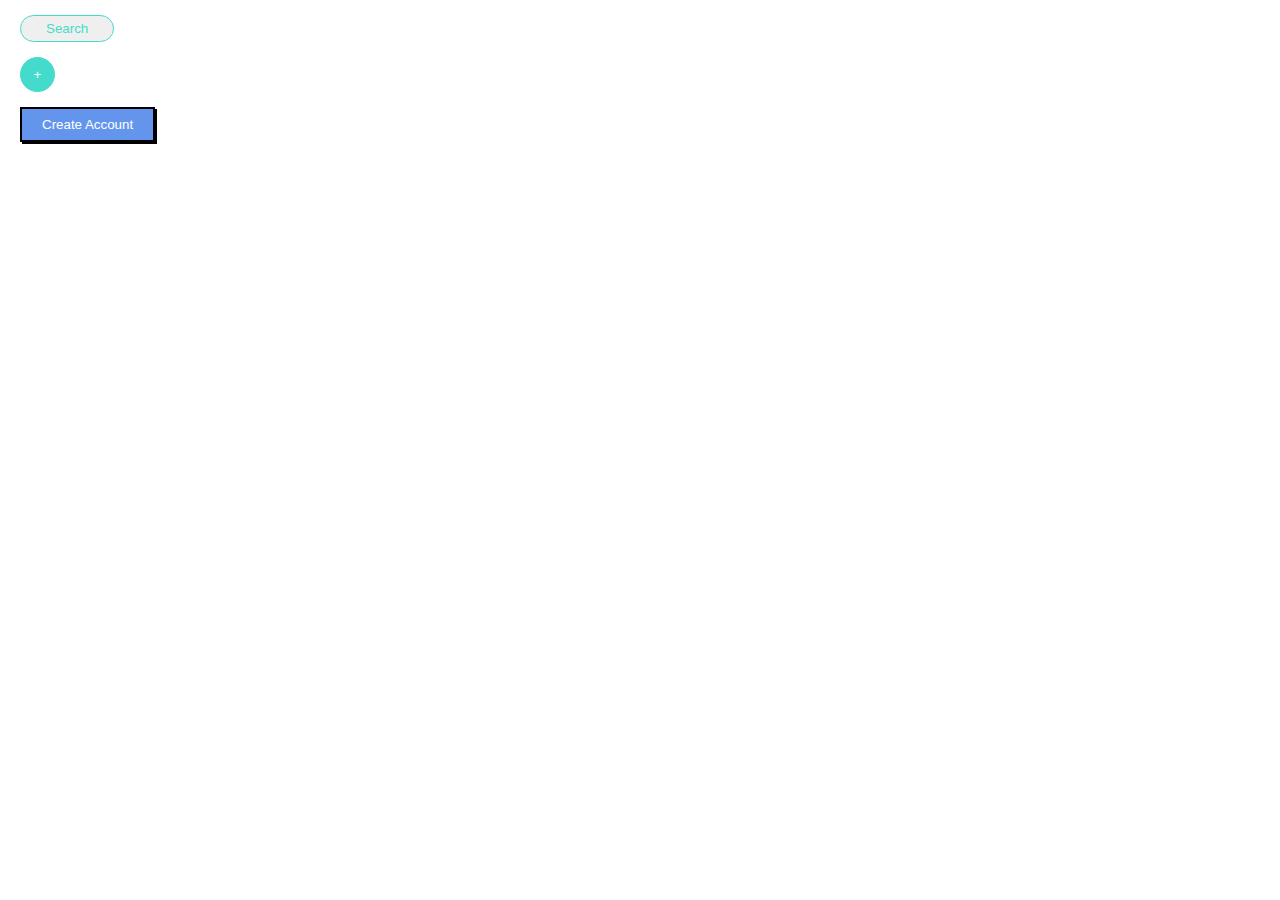
<file: button-up.html>
<!DOCTYPE html>
<html lang="en">

<head>
  <meta charset="UTF-8">
  <meta http-equiv="X-UA-Compatible" content="IE=edge">
  <meta name="viewport" content="width=device-width, initial-scale=1.0">
  <title>Button up</title>

  <style>
    .search {
      border: 1px solid rgb(68, 219, 204);
      border-radius: 15px;
      padding: 5px 25px;
      color: rgb(68, 219, 204);
    }

    .plus {
      border-radius: 50%;
      background-color: rgb(68, 219, 204);
      border: 1px solid rgb(68, 219, 204);
      color: white;
      width: 35px;
      height: 35px;
    }

    .create_acc {
      padding: 5px;
      background-color: cornflowerblue;
      color: white;
      border: 2px solid black;
      box-shadow: 2px 2px black;
      padding: 8px 20px;
    }

    * {
      margin: 5px;
      ;
    }
  </style>
</head>

<body>
  <div>
    <button class="search">Search</button>
  </div>
  <div>
    <button class="plus">+</button>
  </div>
  <div>
    <button class="create_acc">Create Account</button>
  </div>
</body>

</html>
</file>
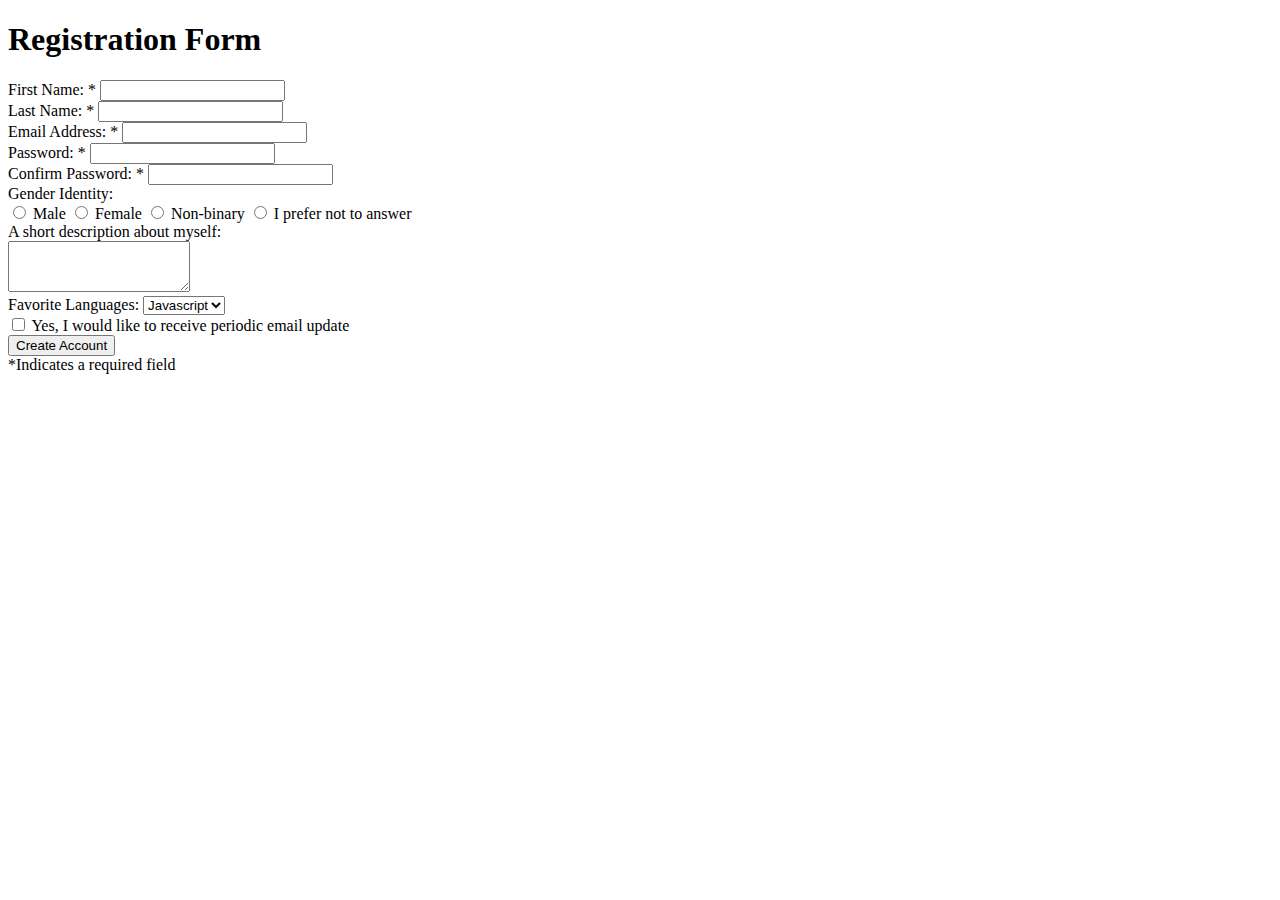
<file: form.html>
<!DOCTYPE html>
<html>

<head>
  <title>this is registration form</title>
</head>

<body>
  <h1>Registration Form</h1>
  <div>
    <label for="first-name">First Name: *</label>
    <input type="text" id="first-name">
  </div>
  <div>
    <label for="last-name">Last Name: *</label>
    <input type="text" id="last-name">
  </div>
  <div>
    <label for="email">Email Address: *</label>
    <input type="text" id="email">
  </div>
  <div>
    <label for="password">Password: *</label>
    <input type="password" id="password">
  </div>
  <div>
    <label for="confirm-password">Confirm Password: *</label>
    <input type="password" id="confirm-password">
  </div>

  <div>Gender Identity: </div>
  <div>
    <input type="radio" name="gender" id="male">
    <label for="male">Male</label>


    <input type="radio" name="gender" id="female">
    <label for="female">Female</label>

    <input type="radio" name="gender" id="non-binary">
    <label for="non-binary">Non-binary</label>

    <input type="radio" name="gender" id="not-answer">
    <label for="not-answer">I prefer not to answer</label>
  </div>

  <div>A short description about myself: </div>
  <textarea name="self-description" cols="20" rows="3"></textarea>

  <div>

  </div>
  <label for="fav-lang">Favorite Languages:</label>
  <select id="fav-lang">
    <option>Javascript</option>
    <option>Python</option>
    <option>Java</option>
  </select>

  <div>
    <input type="checkbox" id="check">
    <label for="check">Yes, I would like to receive periodic email update</label>
  </div>

  <input type="submit" value="Create Account">
  <div>*Indicates a required field</div>
</body>

</html>
</file>
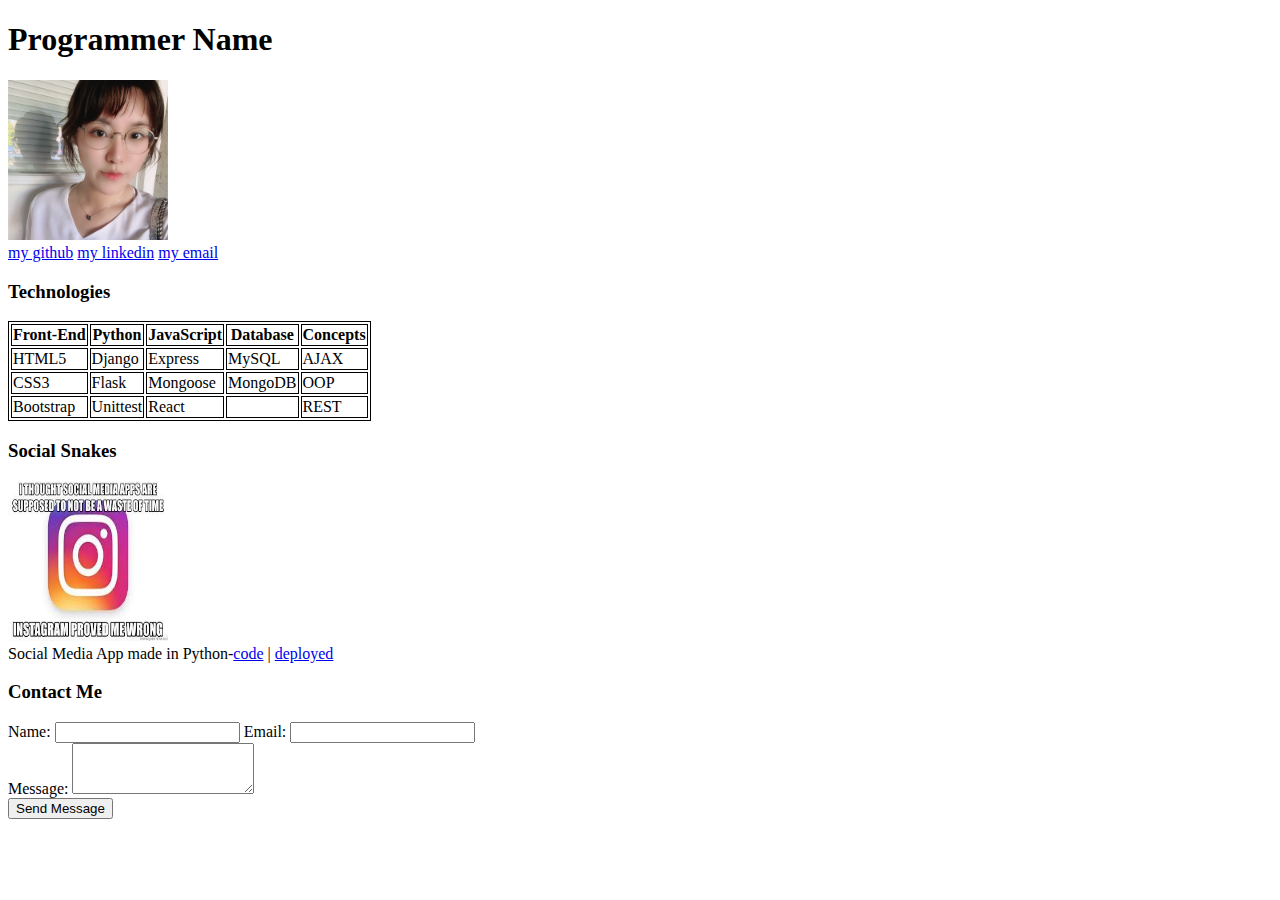
<file: personal-port.html>
<!DOCTYPE html>
<html>

<head>
  <title>portfolio</title>
  <link rel="stylesheet" href="https://use.fontawesome.com/releases/v5.8.1/css/all.css"
    integrity="sha384-50oBUHEmvpQ+1lW4y57PTFmhCaXp0ML5d60M1M7uH2+nqUivzIebhndOJK28anvf" crossorigin="anonymous">
  <style>
    table,
    th,
    td {
      border: 1px solid black;
    }
  </style>
</head>

<body>
  <h1>Programmer Name</h1>
  <img src="img/pic.jpg" alt="profile pic" style="width: 160px; height: 160px;">

  <div>
    <i class="fab fa-github-alt"></i>
    <a href="https://github.com/Yma-Van2020">my github</a>
    <i class="fab fa-linkedin"></i>
    <a href="https://www.linkedin.com/in/katelyn-m-0369881ab/">my linkedin</a>
    <i class="fas fa-envelope-open-text"></i>
    <a href="mailto:candicema2018@gmail.com">my email</a>
  </div>

  <h3><strong>Technologies</strong></h3>
  <table>
    <tr>
      <th>Front-End</th>
      <th>Python</th>
      <th>JavaScript</th>
      <th>Database</th>
      <th>Concepts</th>
    </tr>
    <tr>
      <td>HTML5</td>
      <td>Django</td>
      <td>Express</td>
      <td>MySQL</td>
      <td>AJAX</td>
    </tr>
    <tr>
      <td>CSS3</td>
      <td>Flask</td>
      <td>Mongoose</td>
      <td>MongoDB</td>
      <td>OOP</td>
    </tr>
    <tr>
      <td>Bootstrap</td>
      <td>Unittest</td>
      <td>React</td>
      <td></td>
      <td>REST</td>
    </tr>

  </table>

  <h3><strong>Social Snakes</strong></h3>
  <img src="img/app.jpg" alt="app-img" style="width: 160px; height: 160px;">

  <div>
    Social Media App made in Python-<a href="#">code</a> | <a href="#">deployed</a>
  </div>

  <h3>Contact Me</h3>
  <div>
    <label for="name">Name: </label>
    <input type="text" id="name" name="full-name">

    <label for="email">Email: </label>
    <input type="text" id="email" name="e-mail">
  </div>
  <label for="msg">Message: </label>
  <textarea name="input" id="msg" cols="20" rows="3"></textarea>
  <div>
    <input type="submit" value="Send Message">
  </div>
  </div>
</body>

</html>
</file>
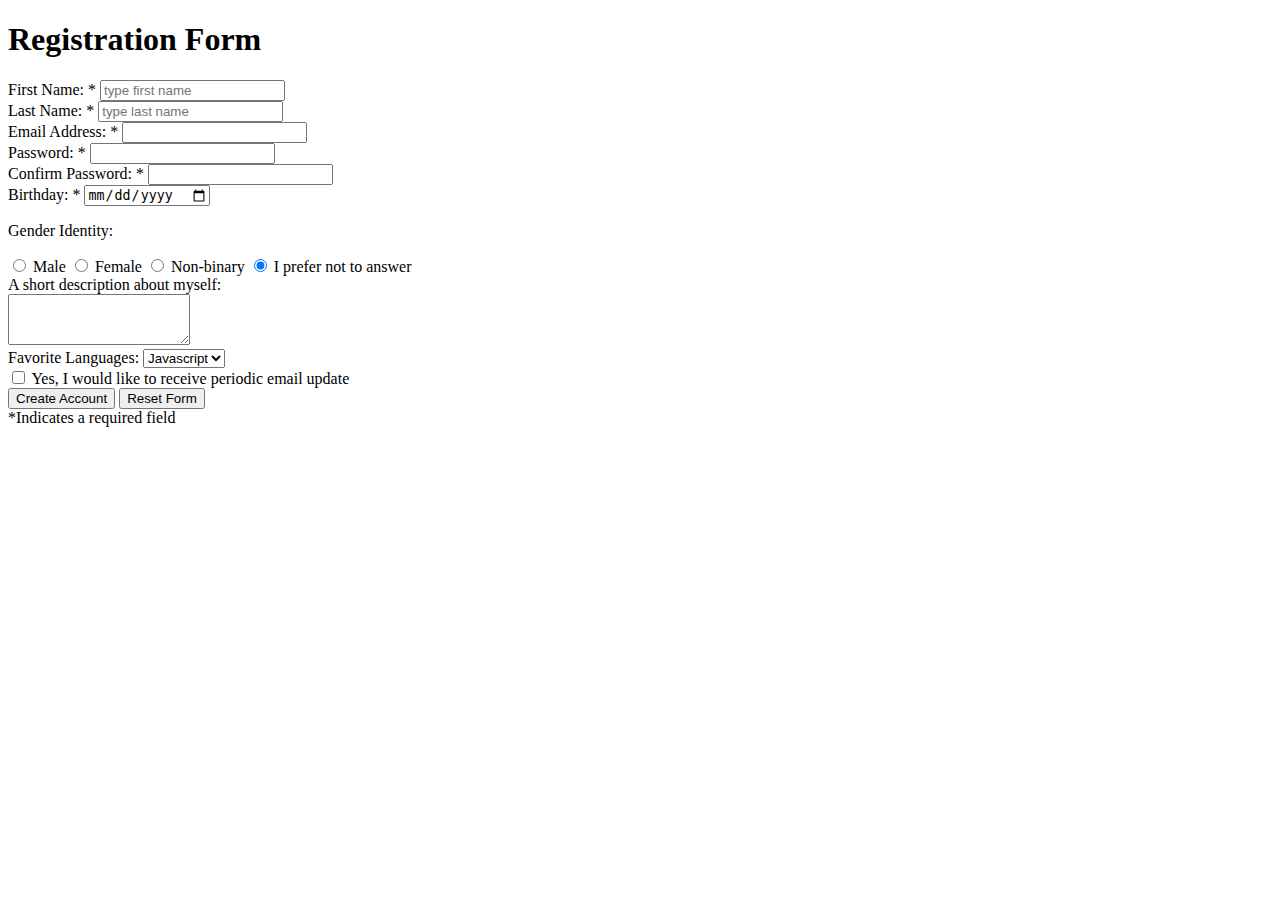
<file: registration-form.html>
<!DOCTYPE html>
<html>

<head>
  <title>Registration Form</title>
  <meta charset="utf-8">
</head>

<body>
  <h1>Registration Form</h1>
  <form action="">
    <label for="first-name">First Name: *</label>
    <input type="text" name="fist_name" id="first-name" placeholder="type first name">
    <div>
      <label for="last-name">Last Name: *</label>
      <input type="text" name="last_name" id="last-name" placeholder="type last name">
    </div>
    <div>
      <label for="email">Email Address: *</label>
      <input type="email" name="email" id="email">
    </div>
    <div>
      <label for="password">Password: *</label>
      <input type="password" name="password" id="password">
    </div>
    <div>
      <label for="confirm-password">Confirm Password: *</label>
      <input type="password" name="confirm_pw" id="confirm-password">
    </div>
    <div>
      <label for="bDay">Birthday: *</label>
      <input type="date" name="bDay" id="bDay">
    </div>


  <div>
    <p>Gender Identity: </p>
    <input type="radio" name="gID" id="male" value="male">
    <label for="male">Male</label>

    <input type="radio" name="gID" id="female" value="female">
    <label for="female">Female</label>

    <input type="radio" name="gID" id="non-binary" value="non-binary">
    <label for="non-binary">Non-binary</label>

    <input type="radio" name="gID" id="not-answer" value="not-answer" checked>
    <label for="not-answer">I prefer not to answer</label>

    <div>A short description about myself: </div>
    <textarea name="self-description" cols="20" rows="3"></textarea>

    <div>

    </div>
    <label for="fav-lang">Favorite Languages:</label>
    <select name="choose-lang" id="fav-lang">
      <option value="1">Javascript</option>
      <option value="2">Python</option>
      <option value="3">Java</option>
    </select>

    <div>
      <input type="checkbox" name="check" id="check">
      <label for="check">Yes, I would like to receive periodic email update</label>
    </div>

    <input type="submit" name="submit-btn" value="Create Account">
     <!-- <button type="submit">Create Account</button> -->
    <button type="reset">Reset Form</button>
    <div>*Indicates a required field</div>
  
    </form>
</body>

</html>
</file>
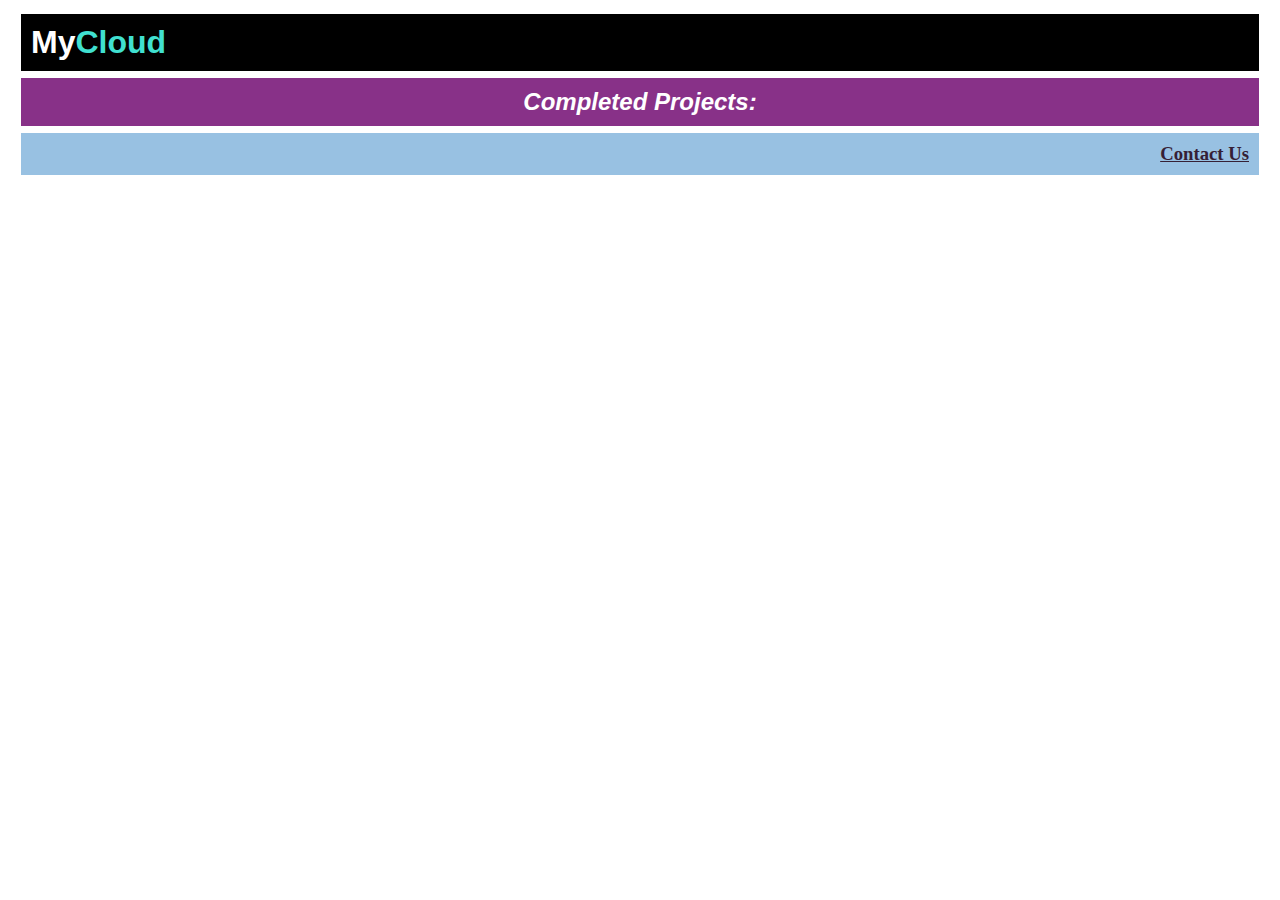
<file: styling.html>
<!DOCTYPE html>
<html>
<head>
	<title>text styling</title>
  <meta charset="UTF-8">
  <meta http-equiv="X-UA-Compatible" content="IE=edge">
  <meta name="viewport" content="width=device-width, initial-scale=1.0">
  <style>
    h1{
      background-color: black;
      text-align: left;
      color: white;
      font-family: 'Gill Sans', 'Gill Sans MT', Calibri, 'Trebuchet MS', sans-serif;
      padding: 10px;
    }
    h1 span {
      color: turquoise;
      margin: 0;
    }
    h2{
      background-color: rgb(136, 49, 136);
      text-align: center;
      color: white;
      font-style: italic;
      font-family: arial;
      padding: 10px;
    }
    h3{
      background-color: rgb(152, 193, 226);
      text-align: right;
      text-decoration: underline;
      color: rgb(53, 32, 53);
      padding: 10px;
    }

    *{
      margin: 7px;
    }
    
  </style>
</head>
<body>
  <h1>My<span>Cloud</span></h1>
  <h2>Completed Projects:</h2>
  <h3>Contact Us</h3>
</body>
</html>
</file>
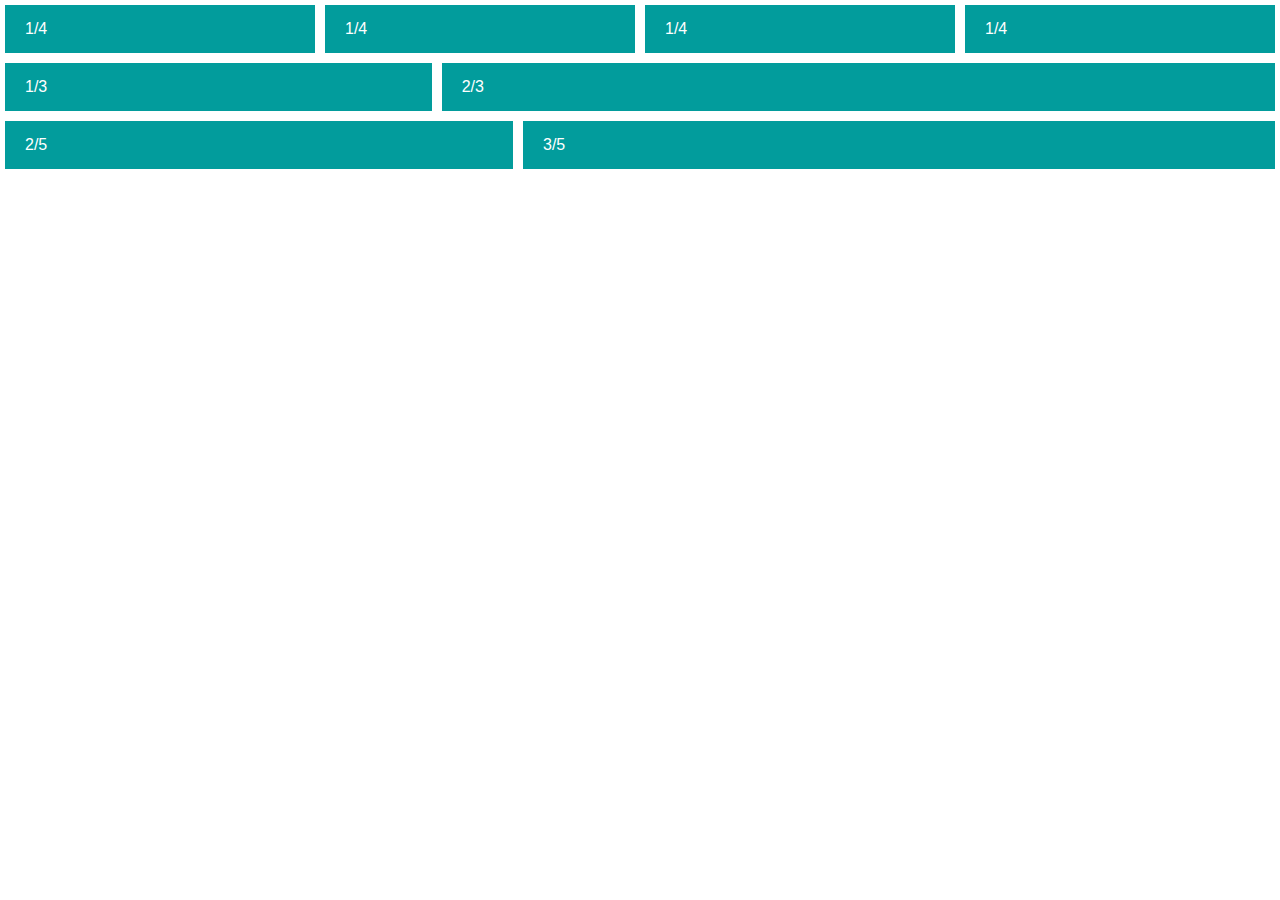
<file: felxible columns/flexible.html>
<!DOCTYPE html>
<html lang="en">
<head>
  <meta charset="UTF-8">
  <meta http-equiv="X-UA-Compatible" content="IE=edge">
  <meta name="viewport" content="width=device-width, initial-scale=1.0">
  <title>Flexible cols</title>
  <link rel="stylesheet" href="flexible.css">
</head>

<body>
  <div class="row">
    <div class="col">1/4</div>
    <div class="col">1/4</div>
    <div class="col">1/4</div>
    <div class="col">1/4</div>
  </div>

  <div class="row">
    <div class="col">1/3</div>
    <div class="col-2">2/3</div>
  </div>

  <div class="row">
    <div class="col-2">2/5</div>
    <div class="col-3">3/5</div>
  </div>
  </div>
</body>
</html>
</file>
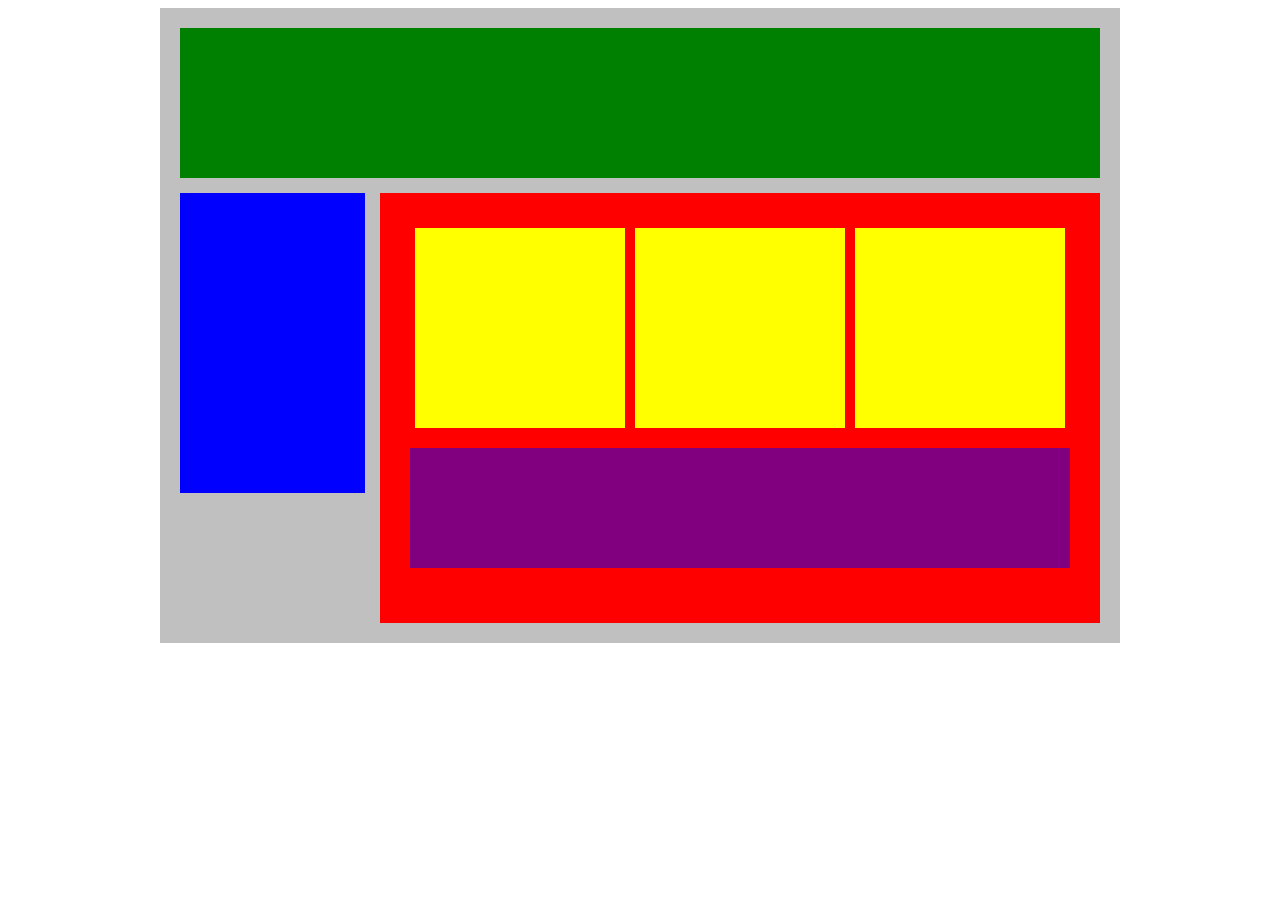
<file: flex-blocks/flex-blocks.html>
<!DOCTYPE html>
<html lang="en">
<head>
    <title>Position Practice</title>
    <link rel="stylesheet" type="text/css" href="flex.css">
</head>
<body>
    <div class="container">
        <div class="top-nav"></div>
        <div class="row">
            <div class="side-nav"></div>
            <div class="main">
                <div class="row">
                    <div class="sub-content"></div>
                    <div class="sub-content"></div>
                    <div class="sub-content"></div>
                </div>
                <div id="advertisement"></div>
            </div>
        </div>
    </div>
</body>
</html>
</file>
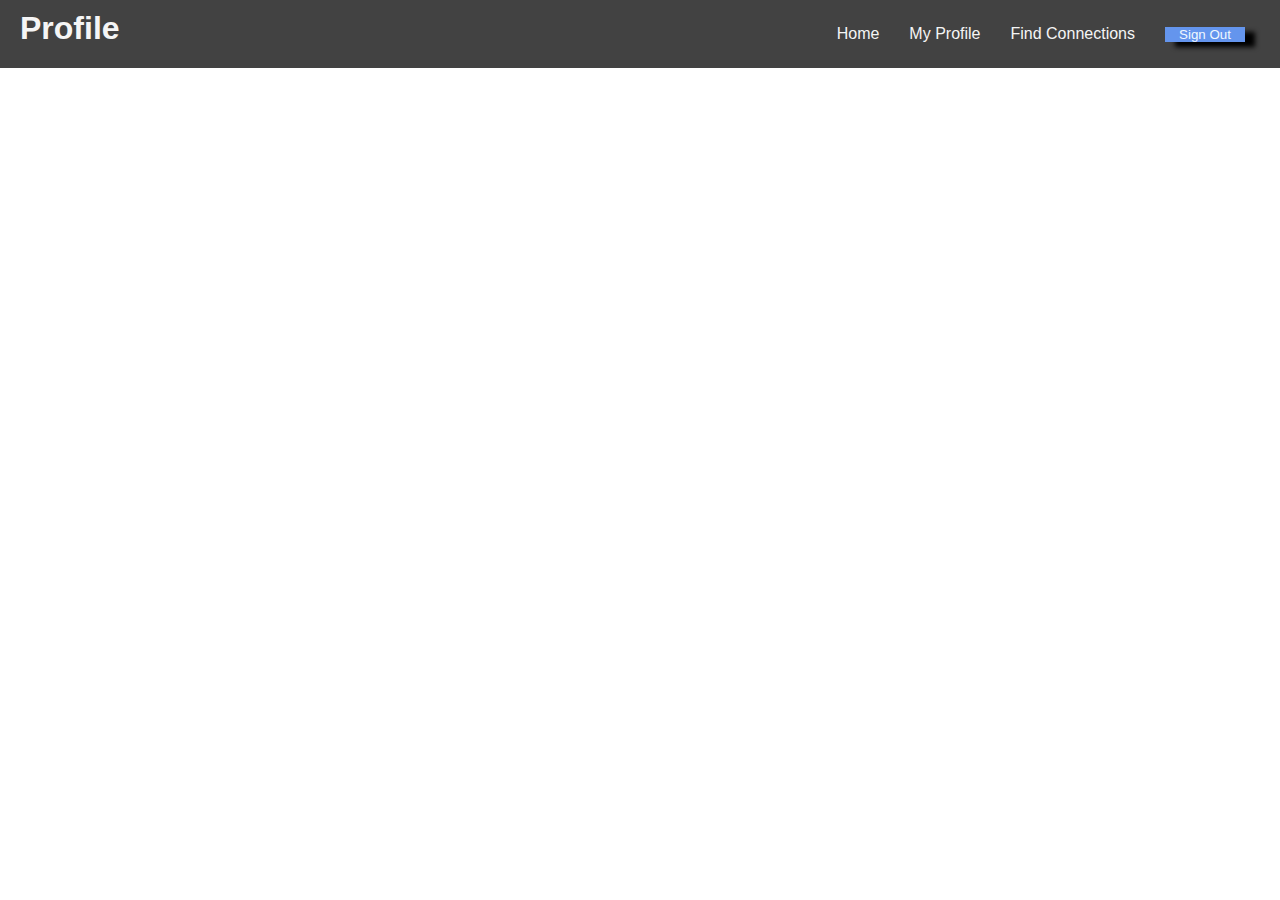
<file: flex-navbar/flex-navbar.html>
<!DOCTYPE html>
<html lang="en">

<head>
  <meta charset="UTF-8">
  <meta http-equiv="X-UA-Compatible" content="IE=edge">
  <meta name="viewport" content="width=device-width, initial-scale=1.0">
  <title>Flex navbar</title>
  <link rel="stylesheet" href="navbar.css">
</head>

<body>
  <div class="nav">
    <h1 class="nav-title">Profile</h1>

    <ul class="nav-links">
      <li><a href="#">Home</a></li>
      <li><a href="#" class="active">My Profile</a></li>
      <li><a href="#">Find Connections</a></li>
      <li><button class="btn">Sign Out</button></li>
    </ul>

  </div>
</body>

</html>
</file>
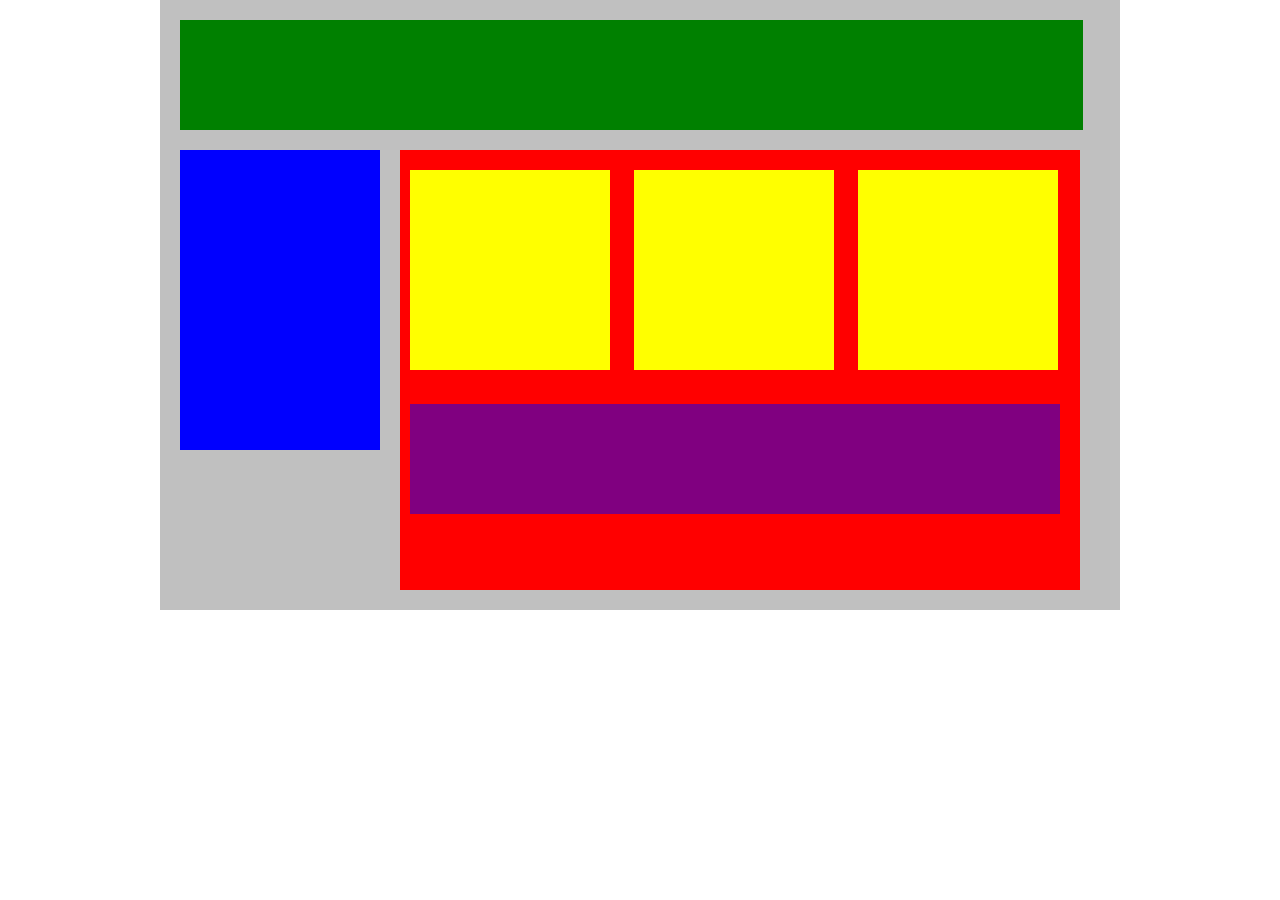
<file: plotting-blocks/plotting-blocks.html>
<!DOCTYPE html>
<html lang="en">

<head>
  <meta charset="UTF-8">
  <meta http-equiv="X-UA-Compatible" content="IE=edge">
  <meta name="viewport" content="width=device-width, initial-scale=1.0">
  <link rel="stylesheet" href="style.css">
  <title>Plotting blocks</title>
</head>

<body>
  <div class="container">
    <div class="top-nav"></div>
      <div class="side-nav"></div>
      <div class="main">
        <div class="sub-content"></div>
        <div class="sub-content"></div>
        <div class="sub-content"></div>
        <div id="advertisement"></div>
      </div>
  </div>
</body>

</html>

</body>

</html>
</file>
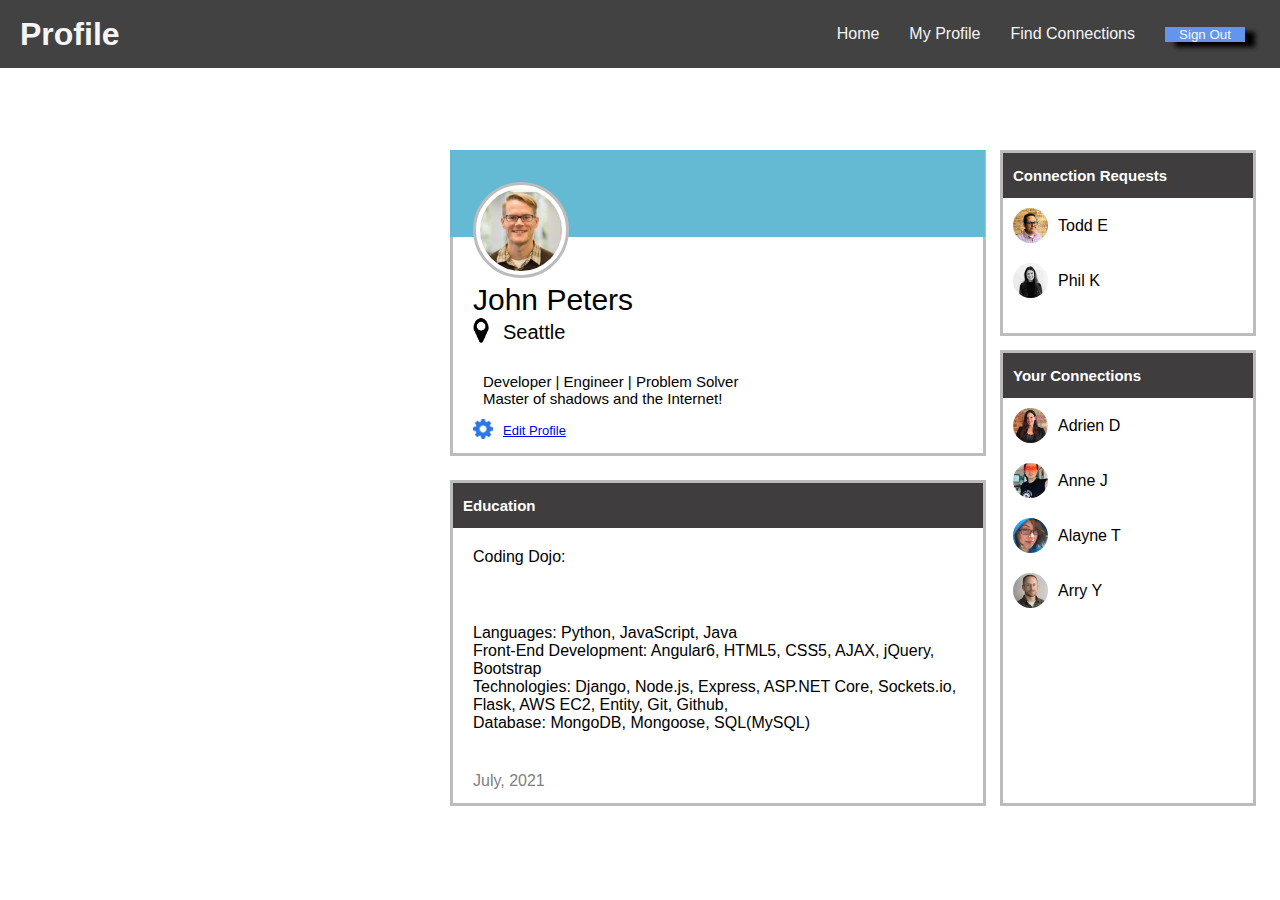
<file: profile page/userCard.html>
<!DOCTYPE html>
<html lang="en">

<head>
  <meta charset="UTF-8">
  <meta http-equiv="X-UA-Compatible" content="IE=edge">
  <meta name="viewport" content="width=device-width, initial-scale=1.0">
  <title>user card</title>
  <link rel="stylesheet" href="style.css">
  <link rel="stylesheet" href="https://use.fontawesome.com/releases/v5.8.1/css/all.css"
    integrity="sha384-50oBUHEmvpQ+1lW4y57PTFmhCaXp0ML5d60M1M7uH2+nqUivzIebhndOJK28anvf" crossorigin="anonymous">

</head>

<body>

  <div class="nav">
    <h1 class="nav-title">Profile</h1>

    <ul class="nav-links">
      <li><a href="#">Home</a></li>
      <li><a href="#" class="active">My Profile</a></li>
      <li><a href="#">Find Connections</a></li>
      <li><button class="btn">Sign Out</button></li>
    </ul>

  </div>


  <div class="container">
    <header></header>

    <div class="row">
      <div>John Peters</div>
      <img src="icons/map-marker.png" alt="location icon">
      <p>Seattle</p>
      <div id="intro">
        Developer | Engineer | Problem Solver<br>
        Master of shadows and the Internet!
      </div>
    </div>

    <img class="userimg" src="images/todd-s.jpg" alt="user icon">
    <div class="circle"></div>

    <img class="edit" src="icons/gear.png" alt="edit icon"><a class="editProf" href="#">Edit Profile</a>
  </div>

  <div class="container-2">
    <header>
      <h5>Education</h5>
    </header>

    <p>Coding Dojo: </p><br>
    <p> 
      Languages:
      Python, JavaScript, Java<br>
      Front-End Development:
      Angular6, HTML5, CSS5, AJAX, jQuery, Bootstrap<br>

      Technologies:
      Django, Node.js, Express, ASP.NET Core, Sockets.io, Flask, AWS EC2, Entity, Git, Github,<br>

      Database:
      MongoDB, Mongoose, SQL(MySQL)
    </p>
    <p style="color: gray;">July, 2021</p>
    </p>

  </div>

  <div class="container-3">
    <header>
      <h5>Connection Requests</h5> 
    </header>
    <div class="row-3">

      <div class="person1">
        <img class="pimg" src="images/adrien-s.jpg" alt="person image">
        <div>Todd E</div><i class="fas fa-check-circle"></i><i class="fas fa-times"></i>
      </div>

      <div class="person2">
        <img class="pimg" src="images/alayne-s.jpg" alt="person image">
        <div>Phil K</div><i class="fas fa-check-circle"></i><i class="fas fa-times"></i>
      </div>

    </div>
  </div>

  <div class="container-4">
    <header>
      <h5>Your Connections</h5>
    </header>

    <div class="row-4">

      <div class="person3">
        <img class="pimg" src="images/anne-s.jpg" alt="person image">
        <div>Adrien D</div><i class="fas fa-heart"></i>
      </div>
      <div class="person4">
        <img class="pimg" src="images/arry-s.jpg" alt="person image">
        <div>Anne J</div><i class="fas fa-heart"></i>
      </div>
      <div class="person5">
        <img class="pimg" src="images/jane-m.jpg" alt="person image">
        <div>Alayne T</div><i class="fas fa-heart"></i>
      </div>
      <div class="person6">
        <img class="pimg" src="images/phil-s.jpg" alt="person image">
        <div>Arry Y</div><i class="fas fa-heart"></i>
      </div>

    </div>
  </div>
  </div>
</body>

</html>
</file>
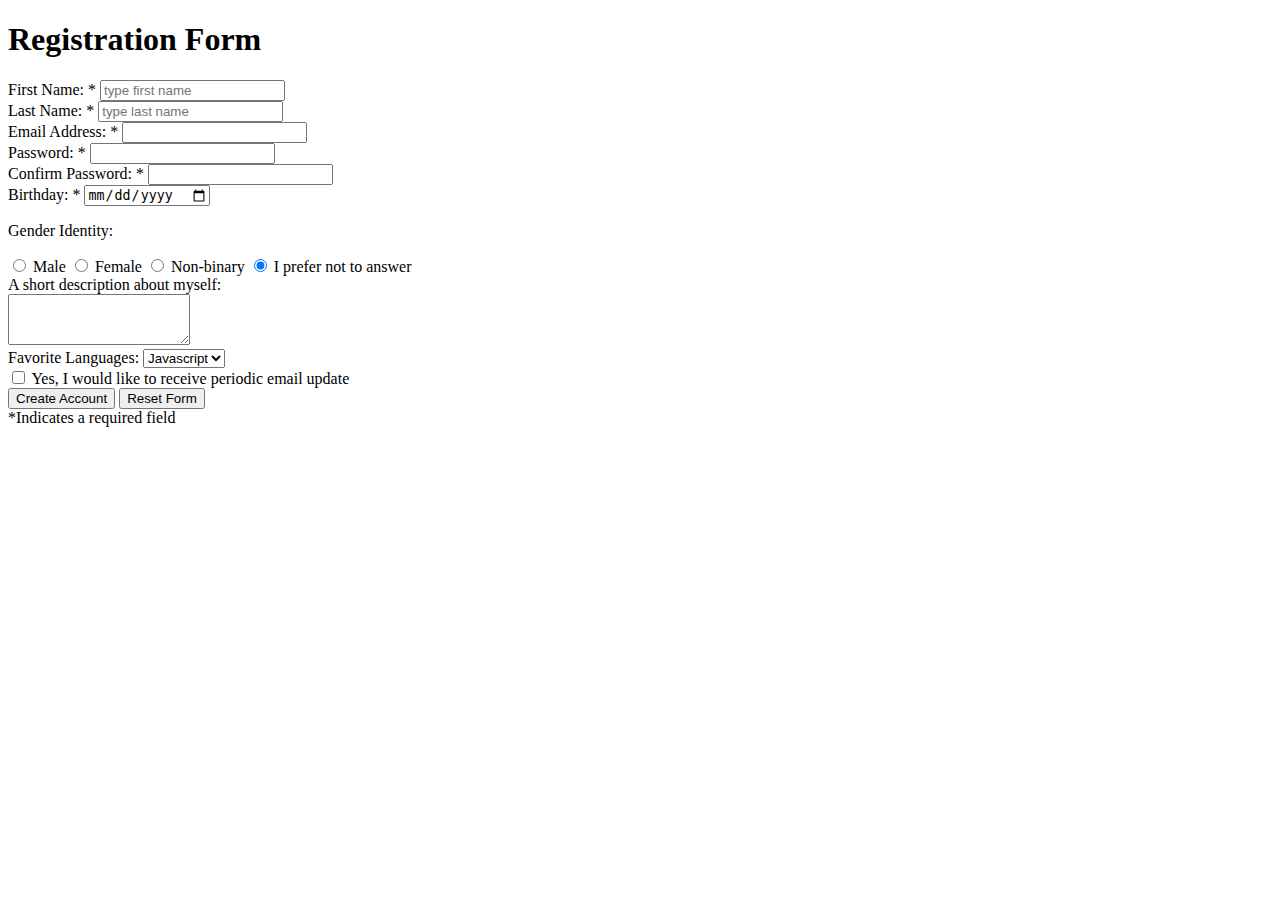
<file: smaller assignments/registration-form.html>
<!DOCTYPE html>
<html>

<head>
  <meta charset="UTF-8">
  <meta http-equiv="X-UA-Compatible" content="IE=edge">
  <meta name="viewport" content="width=device-width, initial-scale=1.0">
  <title>Registration Form</title>
</head>

<body>
  <h1>Registration Form</h1>
  <form action="">
    <label for="first-name">First Name: *</label>
    <input type="text" name="fist_name" id="first-name" placeholder="type first name">
    <div>
      <label for="last-name">Last Name: *</label>
      <input type="text" name="last_name" id="last-name" placeholder="type last name">
    </div>
    <div>
      <label for="email">Email Address: *</label>
      <input type="email" name="email" id="email">
    </div>
    <div>
      <label for="password">Password: *</label>
      <input type="password" name="password" id="password">
    </div>
    <div>
      <label for="confirm-password">Confirm Password: *</label>
      <input type="password" name="confirm_pw" id="confirm-password">
    </div>
    <div>
      <label for="bDay">Birthday: *</label>
      <input type="date" name="bDay" id="bDay">
    </div>


  <div>
    <p>Gender Identity: </p>
    <input type="radio" name="gID" id="male" value="male">
    <label for="male">Male</label>

    <input type="radio" name="gID" id="female" value="female">
    <label for="female">Female</label>

    <input type="radio" name="gID" id="non-binary" value="non-binary">
    <label for="non-binary">Non-binary</label>

    <input type="radio" name="gID" id="not-answer" value="not-answer" checked>
    <label for="not-answer">I prefer not to answer</label>

    <div>A short description about myself: </div>
    <textarea name="self-description" cols="20" rows="3"></textarea>

    <div>

    </div>
    <label for="fav-lang">Favorite Languages:</label>
    <select name="choose-lang" id="fav-lang">
      <option value="1">Javascript</option>
      <option value="2">Python</option>
      <option value="3">Java</option>
    </select>

    <div>
      <input type="checkbox" name="check" id="check">
      <label for="check">Yes, I would like to receive periodic email update</label>
    </div>

    <input type="submit" name="submit-btn" value="Create Account">
     <!-- <button type="submit">Create Account</button> -->
    <button type="reset">Reset Form</button>
    <div>*Indicates a required field</div>
  
    </form>
</body>

</html>
</file>
<file: felxible columns/flexible.css>
* {
  margin: 0;
  padding: 0;
  font-family: Arial, Helvetica, sans-serif;
}

.row{
 display: flex;
 justify-content:space-between;
 align-items: center;
}

.col{
  flex:1;
  background-color:rgb(2, 156, 156) ;
  color: white;
  margin: 5px;
  padding:15px 0px 15px 20px;
}

.col-2{
  flex:2;
  background-color:rgb(2, 156, 156) ;
  color: white;
  margin: 5px;
  padding:15px 0px 15px 20px;
}

.col-3{
  flex:3;
  background-color:rgb(2, 156, 156);
  color: white;
  margin: 5px;
  padding:15px 0px 15px 20px;
}
</file>
<file: flex-blocks/flex.css>
.container{
  width: 950px;
  background-color: silver;
  margin: 0px auto;
  padding: 5px;;
}
.top-nav {
  height: 150px;
  background-color: green;
  margin:15px;
}
.side-nav {
  height: 300px;
  width: 200px;
  background-color: blue;
  margin-right: 15px;
}
.main {
  height: 400px;
  width: 700px;
  background-color: red;
  padding: 15px;
}
.sub-content {
  height: 200px;
  width: 210px;
  background-color: yellow;
  margin: 5px;
}
#advertisement {
  height: 120px;
  width: 660px;
  background-color: purple;
  margin-left: 15px;
}
.row {
  /* TODO - what should go here? */
  display: flex;
  margin: 15px;
}
</file>
<file: flex-navbar/navbar.css>
* {
  margin: 0px;
  padding: 0px;
}
.nav{
  background-color: rgb(66, 66, 66);
  padding: 10px 20px;
  color: whitesmoke;
  font-family: Arial, Helvetica, sans-serif;
}

ul a {
  color: whitesmoke;
  text-decoration: none;
}

ul li {
  list-style-type: none;
  margin: 15px;
}

ul {
  display: flex;
  justify-content: flex-end;
}

h1 {
  position: absolute;
  top: 10px;
}

.btn {
  width: 80px;
  border: black;
  box-shadow: 10px 5px 5px black;
  background-color: cornflowerblue;
  color: aliceblue;
}
</file>
<file: plotting-blocks/style.css>
* {
  margin: 0;
  padding: 0;
}

.container {
  width: 950px;
  height: 600px;
  background-color: silver;
  margin: 0px auto;
  padding: 5px;
}

.top-nav {
  width: 95%;
  height: 110px;
  background-color: green;
  margin: 15px;
}

.side-nav {
  height: 300px;
  width: 200px;
  background-color: blue;
  display: inline-block;
  margin: 5px 15px;
}

.main {
  height: 440px;
  width: 680px;
  background-color: red;
  display: inline-block;
  position: absolute;
  margin: 5px;
}

.sub-content {
  height: 200px;
  width: 200px;
  background-color: yellow;
  display: inline-block;
  margin: 20px 10px 10px 10px;
}

#advertisement {
  height: 110px;
  width: 650px;
  background-color: purple;
  margin-left: 10px;
  margin-right: auto;
  margin-top: 20px;
}
</file>
<file: profile page/style.css>
.container {
  border: 3px rgb(189, 188, 188) solid;
  width: 530px;
  height: 300px;
  position: absolute;
  left: 450px;
  top: 150px;
}

.container-2 {
  border: 3px rgb(189, 188, 188) solid;
  width: 530px;
  height: 320px;
  position: absolute;
  left: 450px;
  top: 480px;
}

.container-2 header {
  background-color: rgb(63, 61, 61);
  height: 45px;
  color: white;
  display: flex;
  align-items: center;
}

.container-3 header {
  background-color: rgb(63, 61, 61);
  height: 45px;
  color: white;
  display: flex;
  align-items: center;
}

.container-4 header {
  background-color: rgb(63, 61, 61);
  height: 45px;
  color: white;
  display: flex;
  align-items: center;
}

.container-3 {
  border: 3px rgb(189, 188, 188) solid;
  width: 250px;
  height: 180px;
  position: absolute;
  left: 1000px;
  top: 150px;
}

.container-4 {
  border: 3px rgb(189, 188, 188) solid;
  width: 250px;
  height: 450px;
  position: absolute;
  left: 1000px;
  top: 350px;
}

.container header {
  background-color: rgb(100, 185, 211);
  border: 1px rgb(100, 185, 211) solid;
  height: 85px;
  width: 533px;
  z-index: 1;
  position: absolute;
  left: -3px;
  top: -3px;
}

.userimg {
  width: 82px;
  z-index: 3;
  position: absolute;
  top: 36px;
  left: 27px;
}

.circle {
  width: 90px;
  height: 90px;
  border-radius: 50%;
  z-index: 2;
  position: absolute;
  top: 29px;
  left: 20px;
  border: 3px solid rgb(189, 188, 188);
  background-color: white;
}

.row img {
  position: absolute;
  top: 165px;
  left: 20px;
  height: 25px;
  border-radius: 50%;
}

.userimg {
  border-radius: 50%;
}

* {
  font-family: Arial, Helvetica, sans-serif;
}

.row div {
  position: absolute;
  top: 130px;
  left: 20px;
  font-size: 30px;
}

.row p {
  position: absolute;
  top: 168px;
  left: 50px;
  font-size: 20px;
}

h5 {
  font-size: 15px;
  color: white;
  padding-left: 10px;
}

#intro {
  position: absolute;
  top: 220px;
  left: 30px;
  font-size: 15px;
}

.edit {
  position: absolute;
  top: 266px;
  left: 20px;
  height: 20px;
}

.editProf {
  position: absolute;
  top: 270px;
  left: 50px;
  font-size: 13px;
}

/* 
nav bar */

* {
  margin: 0px;
  padding: 0px;
  font-family: Arial, Helvetica, sans-serif;
}

.nav {
  background-color: rgb(66, 66, 66);
  padding: 10px 20px;
  color: whitesmoke;
  display: flex;
  align-items: center;
}

ul a {
  color: whitesmoke;
  text-decoration: none;
}

ul li {
  list-style-type: none;
  margin: 15px;
}

a:hover {
  color: yellow;
}

ul {
  display: flex;
  justify-content: flex-end;
}

h1 {
  flex: 1;
}

.btn {
  width: 80px;
  border: black;
  box-shadow: 10px 5px 5px black;
  background-color: cornflowerblue;
  color: aliceblue;
}

/* 
people img */

.pimg {
  height: 35px;
  padding: 10px;
  display: inline-block;
  border-radius: 50%;
}

/* peopele */

.person1 {
  display: flex;
  align-items: center;
}

.person2 {
  display: flex;
  align-items: center;
}

.person3 {
  display: flex;
  align-items: center;
}

.person4 {
  display: flex;
  align-items: center;
}

.person5 {
  display: flex;
  align-items: center;
}

.person6 {
  display: flex;
  align-items: center;
}

.container-2 p {
  padding: 20px;
}

.fa-check-circle {
  padding-left: 25px;
}

.fa-times {
  padding-left: 26px;
}

.fa-heart {
  padding-left: 25px;
}
</file>
